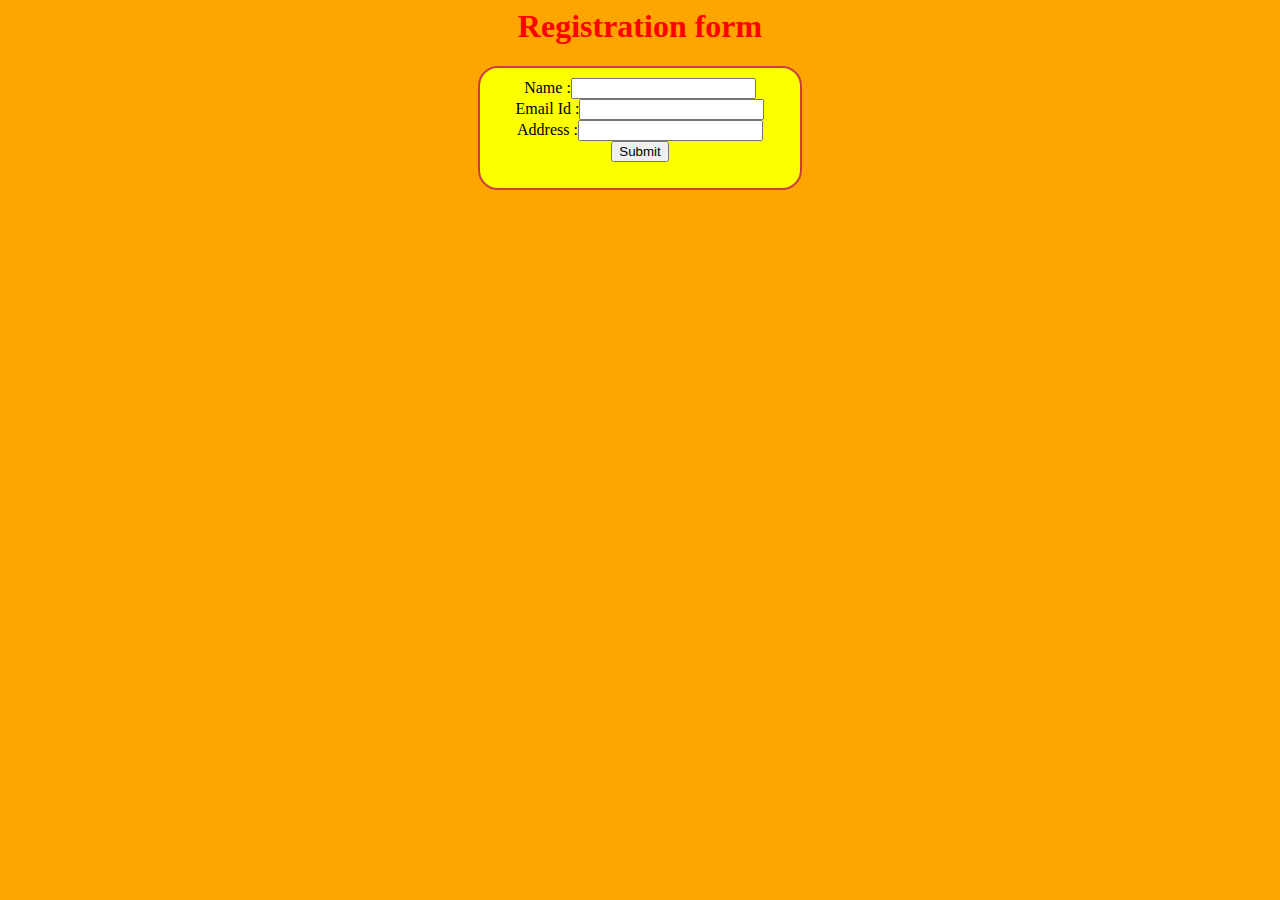
<file: index.html>
<html>
<head>
<title>Registration</title>
<center><link rel="stylesheet" href="reg.css">
<script>
    function fun1()
    {
        var name=document.getElementById("name").value;
        var email=document.getElementById("email").value;
        var address=document.getElementById("address").value;
        localStorage.setItem("name",name);
        localStorage.setItem("email",email);
        localStorage.setItem("address",address);
        alert("Saved");
    }
</script>
</head>
<body bgcolor="orange">
    <center>
    <h1 style="color: rgb(255, 0, 0);">Registration form</h1>
    <form action="details.html">
        Name :<input type="text" id="name"><br>
        Email Id :<input type="text" id="email"><br>
        Address :<input type="text" id="address"><br>
        <input type="Submit" value="Submit" onclick="fun1()">
    </form>
</body>
</html>
</file>
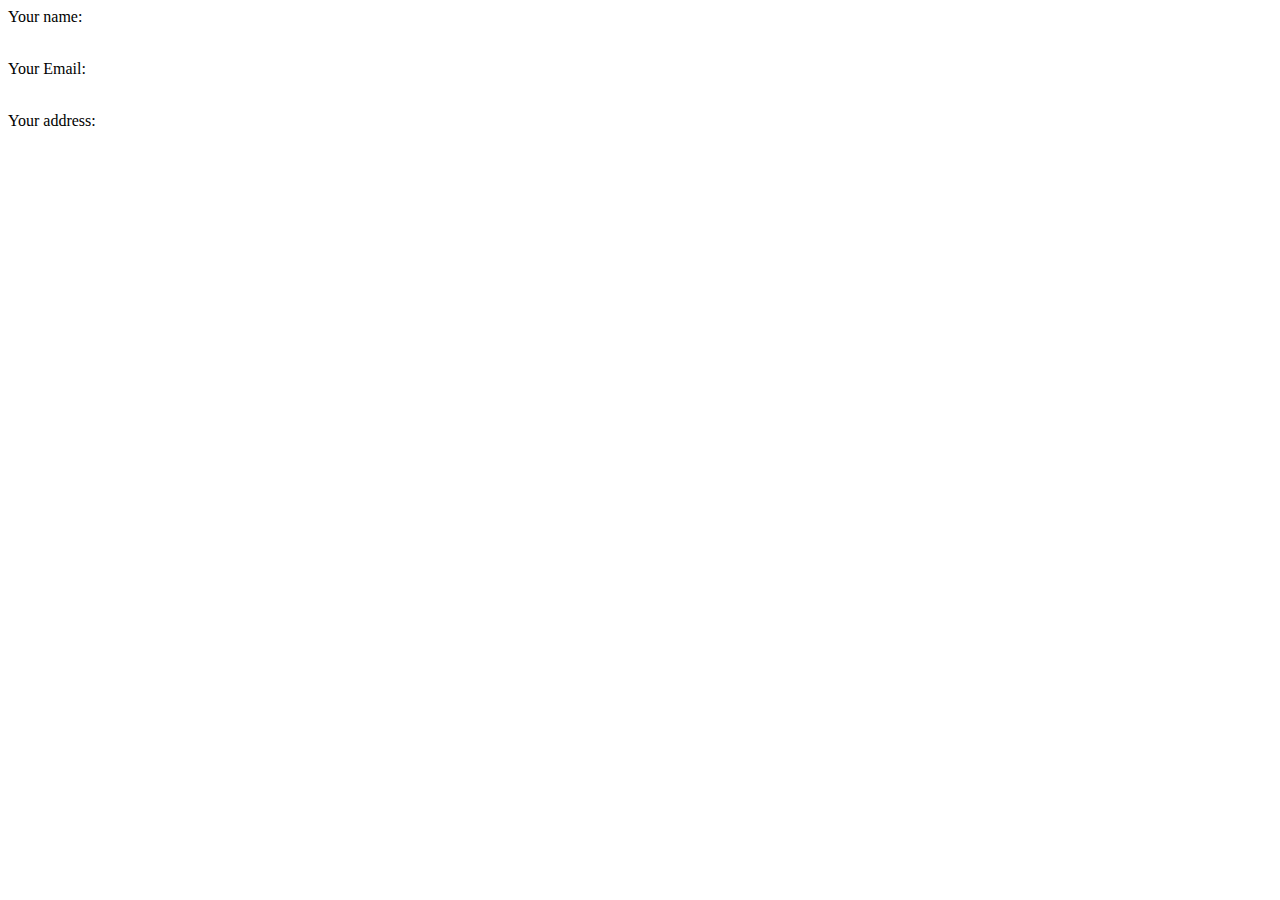
<file: details.html>
<html>
<head>
<title>Details</title>
</head>
<body>
    <form>
        Your name:<p id="name"></p><br>
        Your Email:<p id="email"></p><br>
        Your address:<p id="address"></p><br>
    </form>
    <script>
        document.getElementById("name").innerHTML=localStorage.getItem("name");
        document.getElementById("email").innerHTML=localStorage.getItem("email");
        document.getElementById("address").innerHTML=localStorage.getItem("address");
    </script>
</body>
</html>
</file>
<file: reg.css>
form
{
    border:2px solid rgb(205, 63, 63);
    border-radius: 20px;
    width: 300px;
    height: 100px;
    padding:10px;
    background-color: rgb(251, 255, 0);
}
</file>
